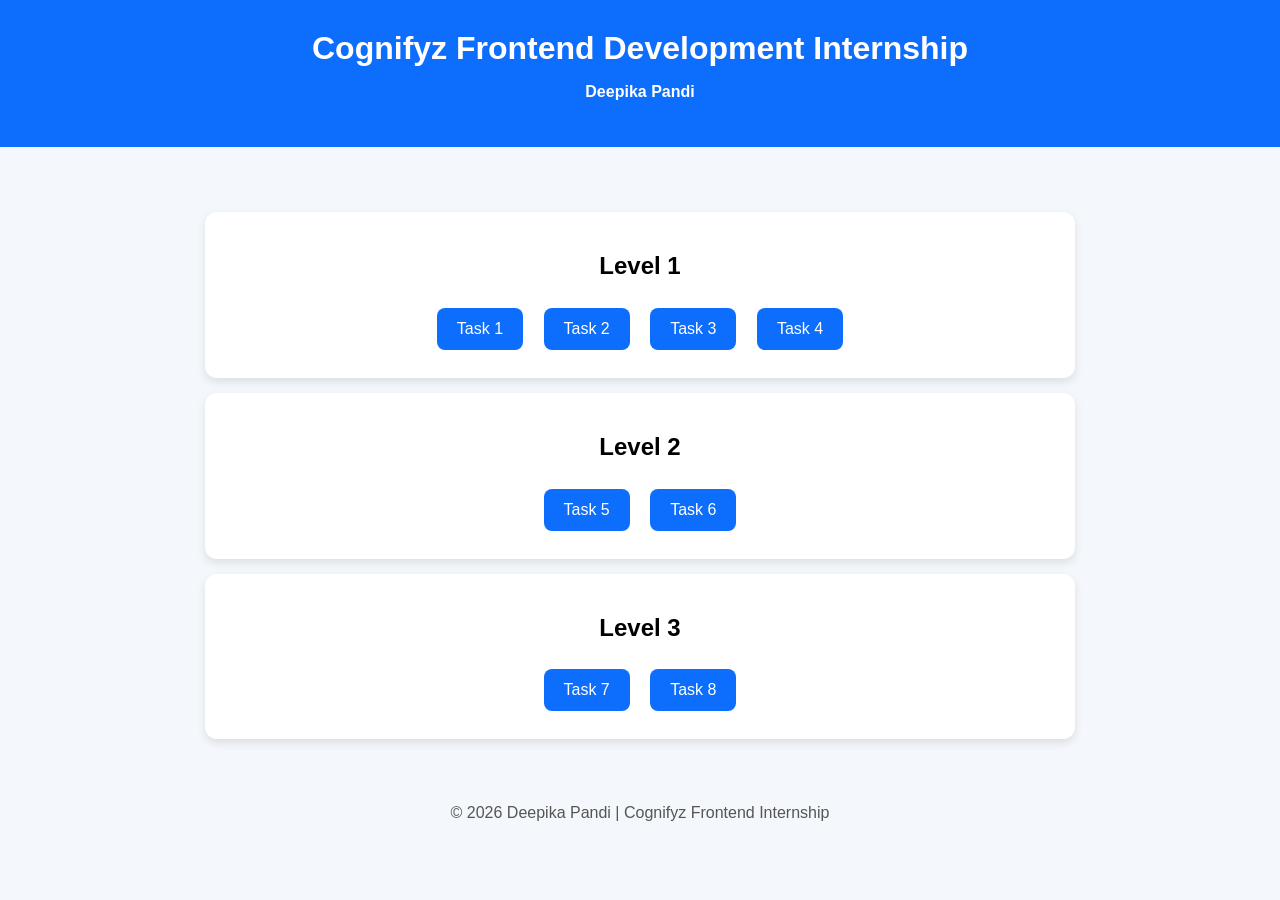
<file: index.html>
<!DOCTYPE html>
<html lang="en">
<head>
    <meta charset="UTF-8">
    <meta name="viewport" content="width=device-width, initial-scale=1.0">
    <title>Cognifyz Frontend Internship | Deepika Pandi</title>

    <style>
        body{
            font-family:Arial,sans-serif;
            background:#f4f7fb;
            margin:0;
            text-align:center;
        }

        header{
            background:#0d6efd;
            color:white;
            padding:30px;
        }

        h1{
            margin:0;
        }

        .container{
            max-width:900px;
            margin:30px auto;
            padding:20px;
        }

        .card{
            background:white;
            padding:20px;
            margin:15px;
            border-radius:12px;
            box-shadow:0 4px 10px rgba(0,0,0,.1);
        }

        a{
            display:inline-block;
            margin:8px;
            padding:12px 20px;
            text-decoration:none;
            background:#0d6efd;
            color:white;
            border-radius:8px;
        }

        a:hover{
            background:#084298;
        }

        footer{
            margin:30px;
            color:#555;
        }
    </style>
</head>

<body>

<header>
<h1>Cognifyz Frontend Development Internship</h1>
<p><b>Deepika Pandi</b></p>
</header>

<div class="container">

<div class="card">
<h2>Level 1</h2>

<a href="LEVEL_1%20Beginner/Task_1_Basic_HTML_Page/index.html">Task 1</a>

<a href="LEVEL_1%20Beginner/Task_2_Inline_Css/index.html">Task 2</a>

<a href="LEVEL_1%20Beginner/Task_3_Responsive_Design/index.html">Task 3</a>

<a href="LEVEL_1%20Beginner/Task_4_Interactive_Button/index.html">Task 4</a>

</div>

<div class="card">
<h2>Level 2</h2>

<a href="LEVEL_2%20INTERMEDIATE/Task_5%20_API_Integration/index.html">Task 5</a>

<a href="LEVEL_2%20INTERMEDIATE/Task_6_Form_Validation/index.html">Task 6</a>

</div>

<div class="card">
<h2>Level 3</h2>

<a href="Level_3%20Advanced/Task_7_Bootstrap/index.html">Task 7</a>

<a href="Level_3%20Advanced/Task_8_Sass/index.html">Task 8</a>

</div>

</div>

<footer>
© 2026 Deepika Pandi | Cognifyz Frontend Internship
</footer>

</body>
</html>
</file>
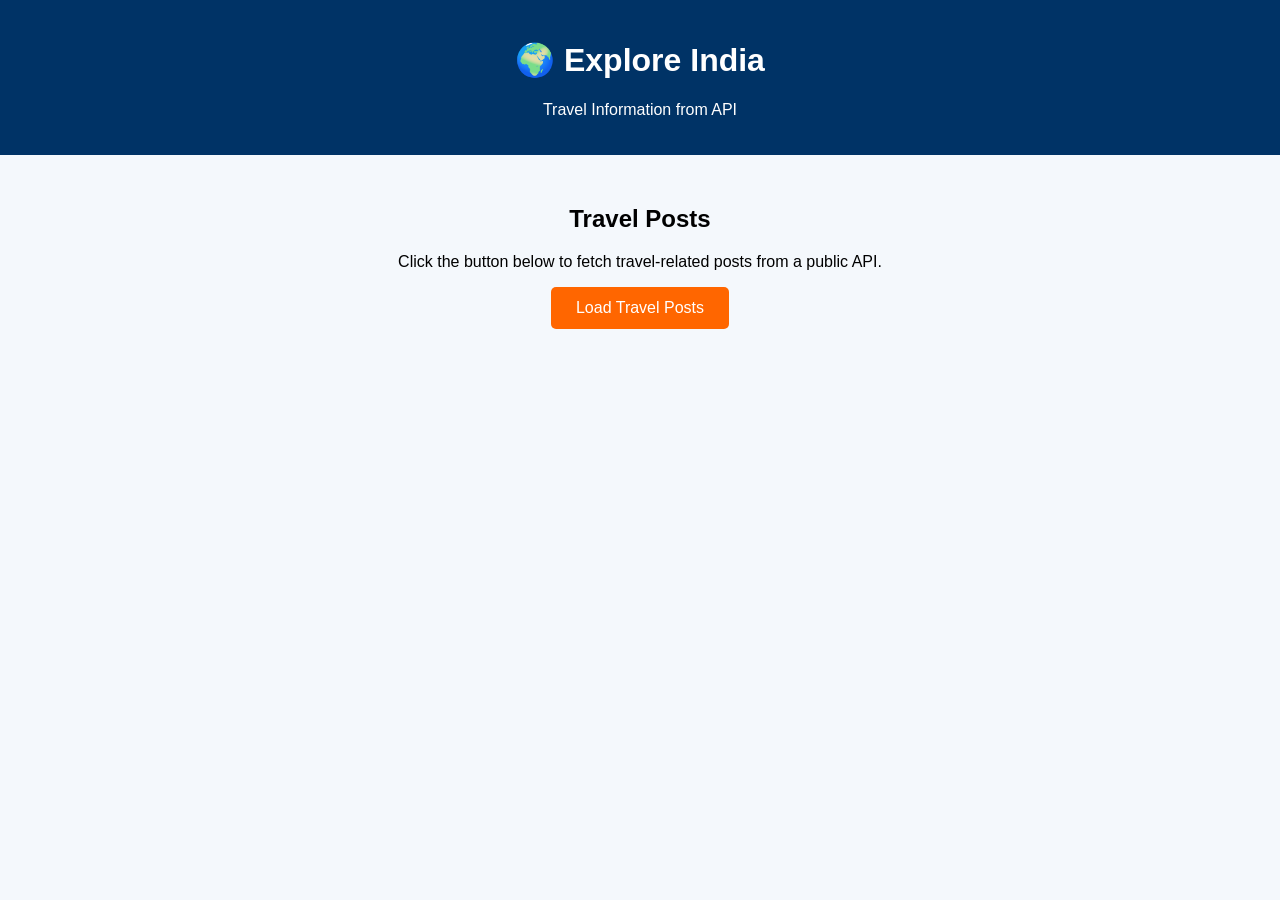
<file: LEVEL_2 INTERMEDIATE/Task_5 _API_Integration/index.html>
<!DOCTYPE html>
<html lang="en">

<head>
    <meta charset="UTF-8">
    <meta name="viewport" content="width=device-width, initial-scale=1.0">
    <title>Explore India - API Integration</title>

    <link rel="stylesheet" href="style.css">
</head>

<body>

    <header>
        <h1>🌍 Explore India</h1>
        <p>Travel Information from API</p>
    </header>

    <section class="container">

        <h2>Travel Posts</h2>

        <p>
            Click the button below to fetch travel-related posts
            from a public API.
        </p>

        <button onclick="loadPosts()">
            Load Travel Posts
        </button>

        <div id="posts"></div>

    </section>

    <script src="script.js"></script>

</body>

</html>
</file>
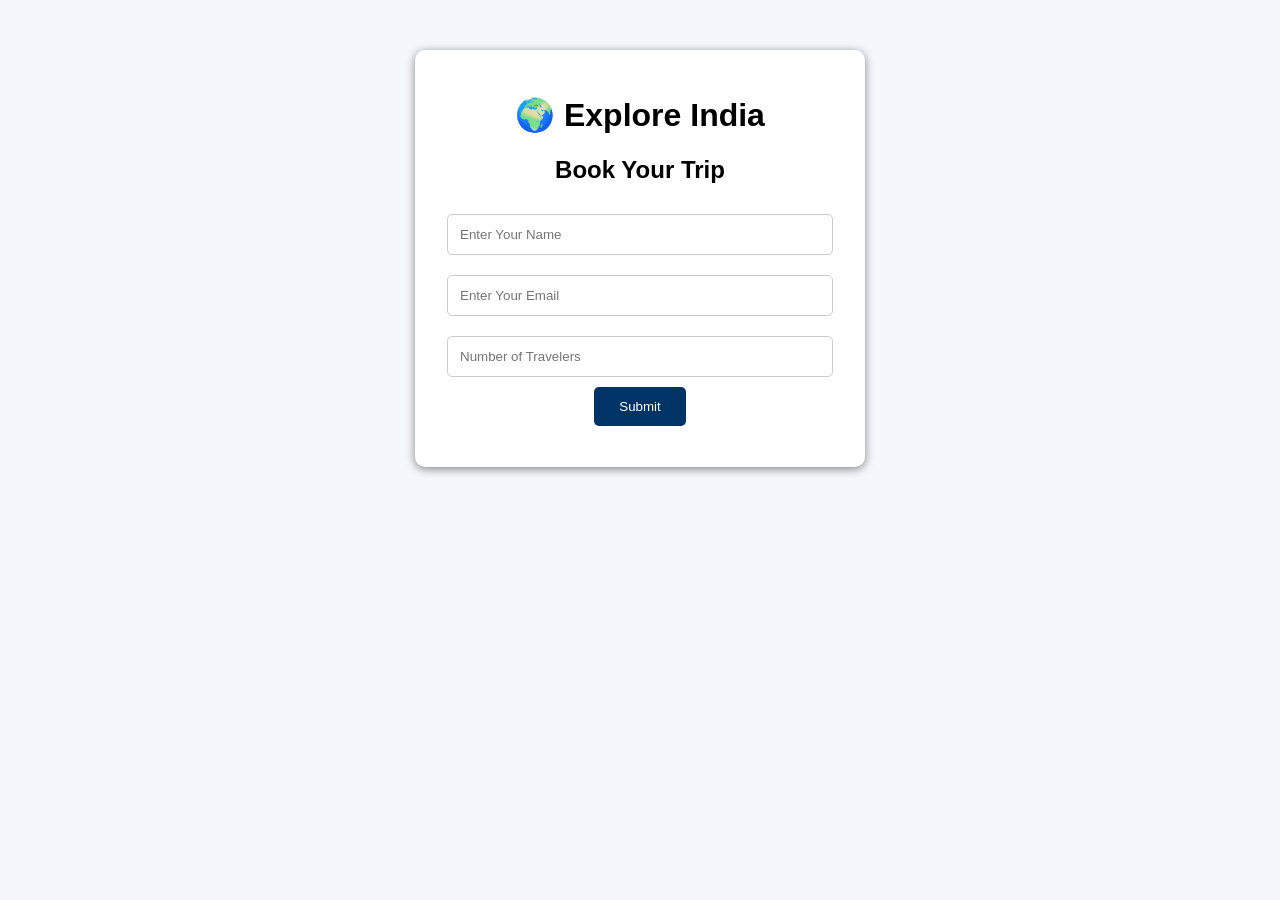
<file: LEVEL_2 INTERMEDIATE/Task_6_Form_Validation/index.html>
<!DOCTYPE html>
<html lang="en">
<head>
    <meta charset="UTF-8">
    <meta name="viewport" content="width=device-width, initial-scale=1.0">
    <title>Explore India - Booking Form</title>

    <link rel="stylesheet" href="style.css">
</head>

<body>

    <div class="container">

        <h1>🌍 Explore India</h1>
        <h2>Book Your Trip</h2>

        <form onsubmit="return validateForm()">

            <input type="text" id="name" placeholder="Enter Your Name">

            <input type="email" id="email" placeholder="Enter Your Email">

            <input type="number" id="people" placeholder="Number of Travelers">

            <button type="submit">
                Submit
            </button>

        </form>

        <p id="message"></p>

    </div>

    <script src="script.js"></script>

</body>
</html>
</file>
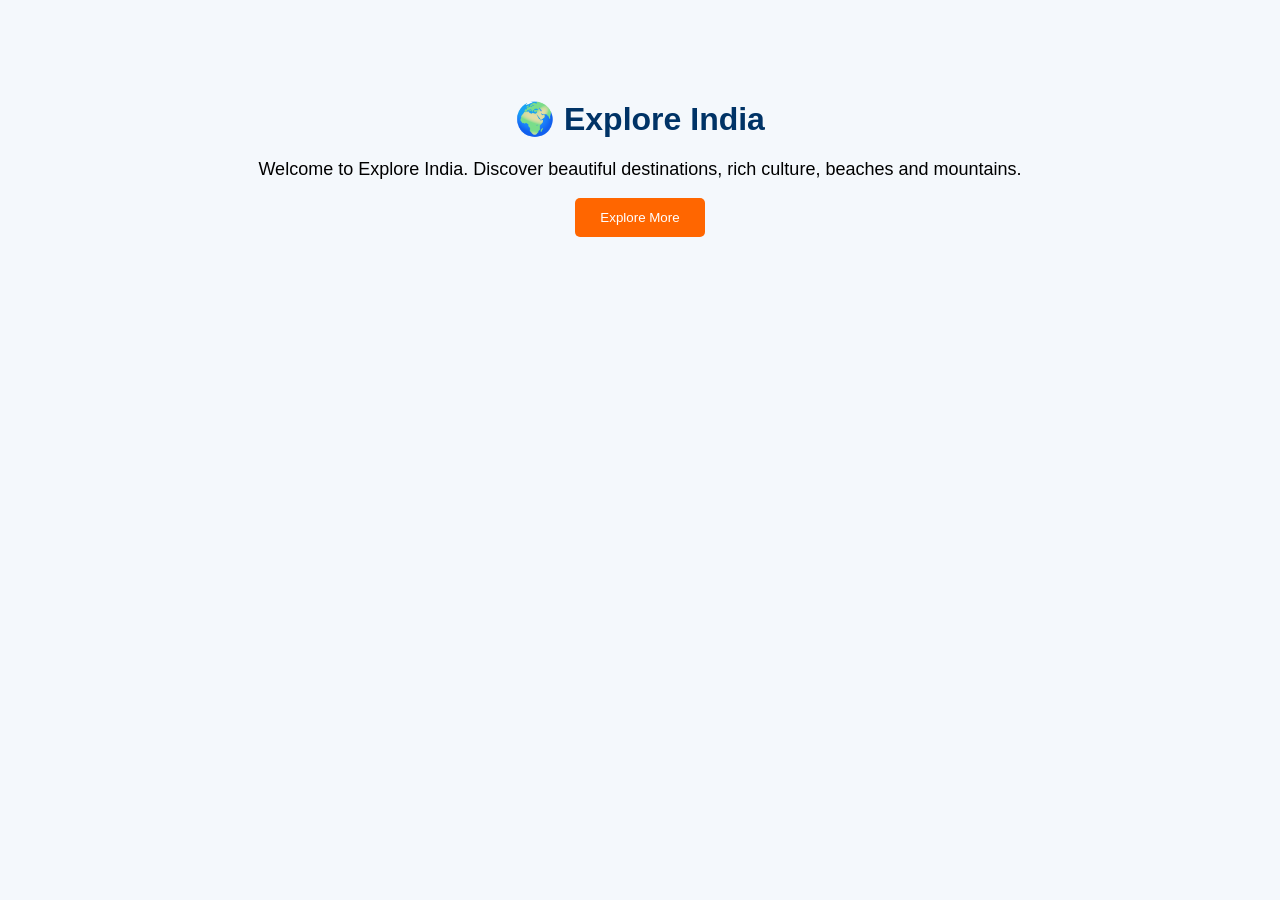
<file: Level_3 Advanced/Task_8_Sass/index.html>
<!DOCTYPE html>
<html lang="en">
<head>
    <meta charset="UTF-8">
    <meta name="viewport" content="width=device-width, initial-scale=1.0">
    <title>Explore India - Sass</title>

    <link rel="stylesheet" href="style.css">
</head>

<body>

    <div class="container">

        <h1>🌍 Explore India</h1>

        <p>
            Welcome to Explore India. Discover beautiful destinations,
            rich culture, beaches and mountains.
        </p>

        <button>
            Explore More
        </button>

    </div>

</body>
</html>
</file>
<file: LEVEL_2 INTERMEDIATE/Task_5 _API_Integration/style.css>
body{
    margin:0;
    font-family:Arial,sans-serif;
    background:#f4f8fc;
}

header{
    background:#003366;
    color:white;
    text-align:center;
    padding:20px;
}

.container{
    text-align:center;
    padding:30px;
}

button{
    background:#ff6600;
    color:white;
    border:none;
    padding:12px 25px;
    border-radius:5px;
    cursor:pointer;
    font-size:16px;
}

button:hover{
    opacity:0.9;
}

.post{
    background:white;
    margin:20px auto;
    padding:15px;
    width:80%;
    border-radius:10px;
    box-shadow:0 2px 8px gray;
    text-align:left;
}
</file>
<file: LEVEL_2 INTERMEDIATE/Task_6_Form_Validation/style.css>
body{
    margin:0;
    font-family:Arial,sans-serif;
    background:#f4f8fc;
}

.container{
    width:400px;
    margin:50px auto;
    background:white;
    padding:25px;
    border-radius:10px;
    box-shadow:0 2px 10px gray;
    text-align:center;
}

input{
    width:90%;
    padding:12px;
    margin:10px 0;
    border:1px solid #ccc;
    border-radius:5px;
}

button{
    background:#003366;
    color:white;
    border:none;
    padding:12px 25px;
    border-radius:5px;
    cursor:pointer;
}

#message{
    margin-top:15px;
    font-weight:bold;
}

@media(max-width:768px){
    .container{
        width:90%;
    }
}
</file>
<file: Level_3 Advanced/Task_8_Sass/style.css>
body{
    background:#f4f8fc;
    font-family:Arial,sans-serif;
}

.container{
    text-align:center;
    margin-top:100px;
}

.container h1{
    color:#003366;
}

.container p{
    font-size:18px;
}

.container button{
    background:#ff6600;
    color:white;
    border:none;
    padding:12px 25px;
    border-radius:5px;
    cursor:pointer;
}
</file>
